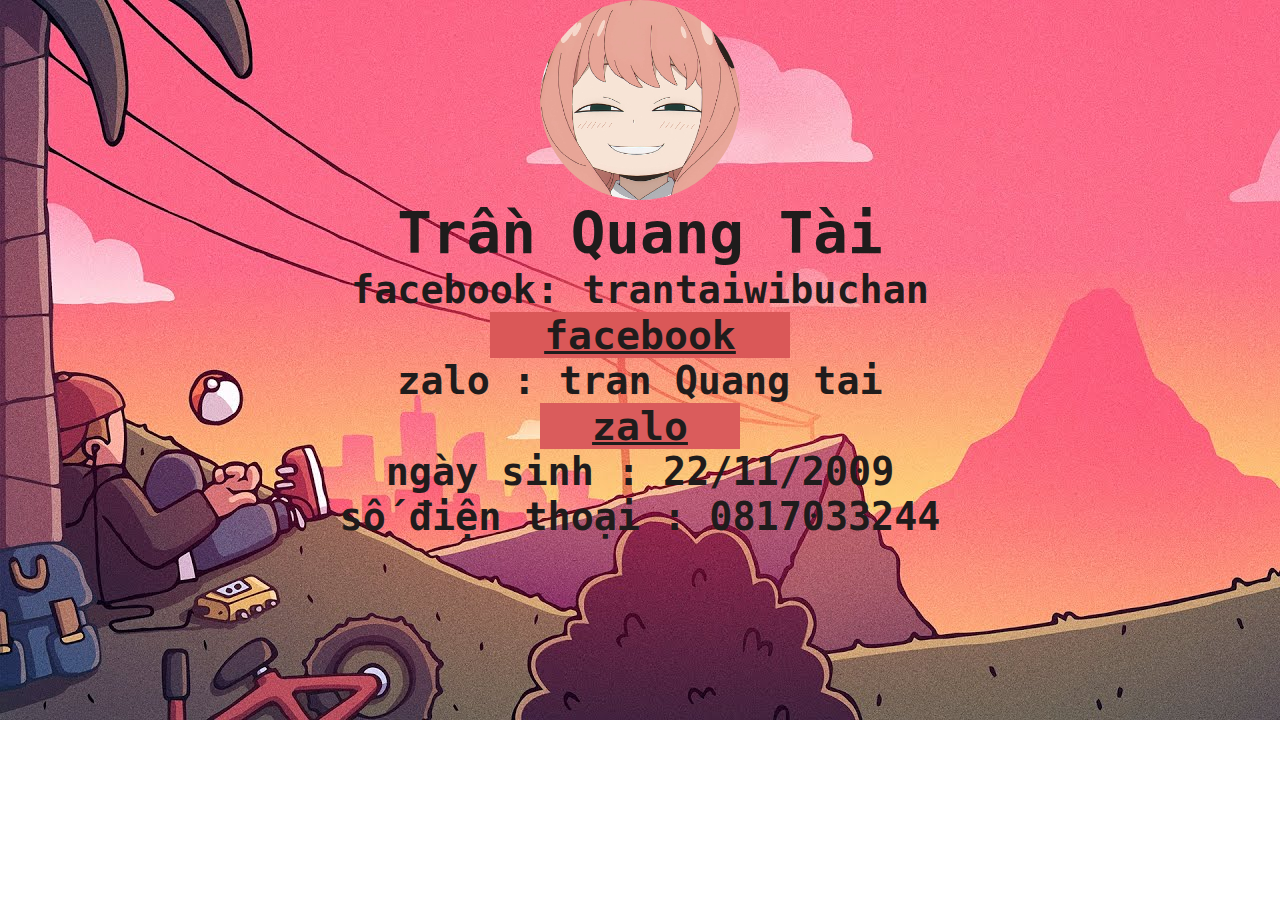
<file: index.html>
<!DOCTYPE html>
<html lang="en">
<head>
    <meta charset="UTF-8">
    <meta name="viewport" content="width=device-width, initial-scale=1.0">
    <title>Document</title>
    <link rel="stylesheet" href="information.css">
</head>
<body>
    
<div class="box-center"><div class="avt"></div></div>
    
    <h1 style="text-align: center;">Trần Quang Tài</h1>
   <div class="wellcome" style="text-align: center;">
        <p> facebook: trantaiwibuchan</p>
        <div class="facebook">
        <a href="https://www.facebook.com/profile.php?id=100088447731362">facebook</a> 
        </div>
    </div>
    <div class="padding" style="text-align: center;">
        <p> zalo : tran Quang tai </p> 
        <div class="zalo">
        <a href="https://zalo.me/0817033244">zalo </a>
        </div>
    </div>  
    <p style="text-align: center;">ngày sinh : 22/11/2009</p>
    <p style="text-align: center;">số điện thoại : 0817033244</p>
    


</body>
</html>
</file>
<file: information.css>
html{
    font-family: 'Times New Roman', Times, serif;
    font-family: "Roboto", monospace, serif;
    font-weight: 600;
    position: relative;
    color: #fff;
    }
h1{ font-size: 3rem; }
p{
    font-size: 2rem;
    text-align: center;
}
*{
    color: rgb(31, 28, 28);
    font-size: larger;

        margin: auto;
        padding: auto;   
    }

body{
      background: url(maxresdefault.jpg)  ;
      background-repeat: no-repeat;
       background-size: cover;    
       width: auto;
       min-height:auto;
    
}
.avt{
    width: 200px;
    border-radius: 50%;
    height: 200px;
    background:  url(519-lg.png) no-repeat center / cover;
   }
.box-center{
    width: 200px;
    max-height: 200px;
    margin: auto;
}
.facebook{
    background-color: rgb(218, 88, 88);
   width: 300px;
   margin: auto;

}
.zalo{
    background-color: rgb(218, 92, 92);
    width: 200px;
    margin: auto;
    text-align: center;
}
h1:root{
    color: antiquewhite;
}
</file>
